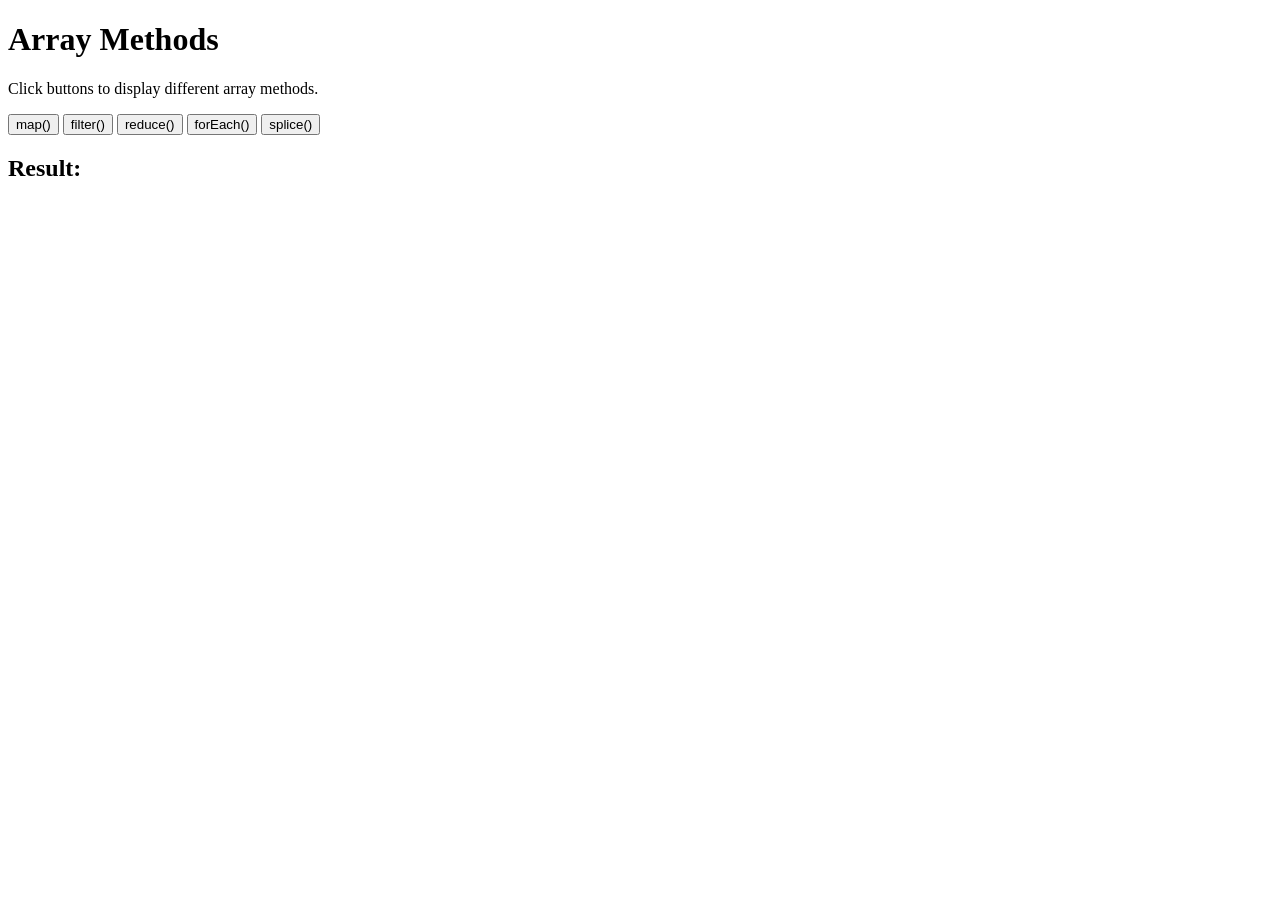
<file: Task 1/index.html>
<!DOCTYPE html>
<html lang="en">
<head>
    <meta charset="UTF-8">
    <meta name="viewport" content="width=device-width, initial-scale=1.0">
    <title>Array Methods</title>
</head>
<body>
<h1>Array Methods</h1>
  <p>Click buttons to display different array methods.</p>

    <button onclick="demoMap()">map()</button>
    <button onclick="demoFilter()">filter()</button>
    <button onclick="demoReduce()">reduce()</button>
    <button onclick="demoForEach()">forEach()</button>
    <button onclick="demoSplice()">splice()</button>
   

  <h2>Result:</h2>
  <pre id="output"></pre>

  <script src="script.js"></script>
    
</body>
</html>
</file>
